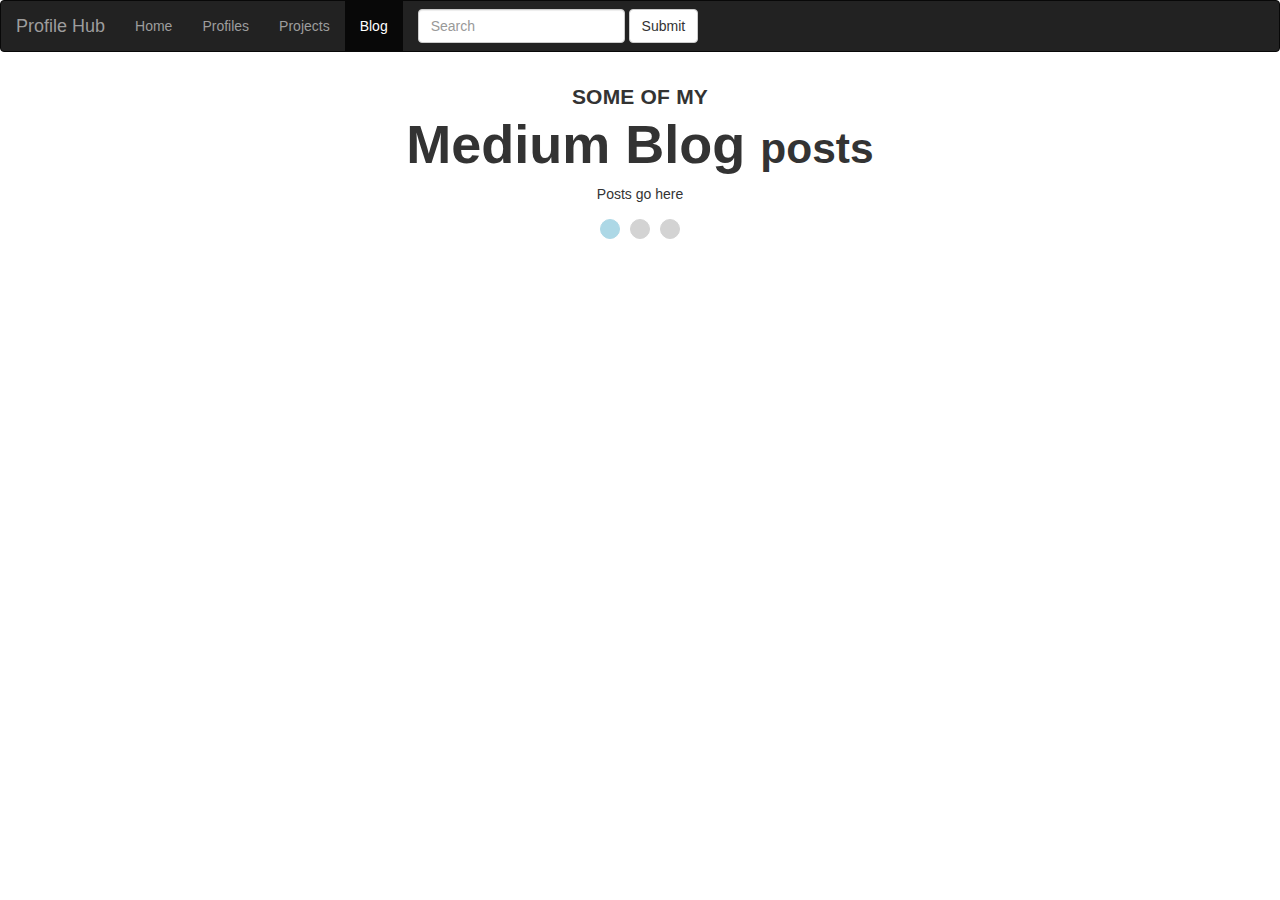
<file: blog/index.html>
<html>
    <head>
        <link rel="stylesheet" type="text/css" href="https://maxcdn.bootstrapcdn.com/bootstrap/3.3.7/css/bootstrap.min.css" integrity="sha384-BVYiiSIFeK1dGmJRAkycuHAHRg32OmUcww7on3RYdg4Va+PmSTsz/K68vbdEjh4u" crossorigin="anonymous">
        <script
          src="https://code.jquery.com/jquery-3.2.1.min.js"
          integrity="sha256-hwg4gsxgFZhOsEEamdOYGBf13FyQuiTwlAQgxVSNgt4="
          crossorigin="anonymous"></script>
        <script src="https://maxcdn.bootstrapcdn.com/bootstrap/3.3.7/js/bootstrap.min.js" integrity="sha384-Tc5IQib027qvyjSMfHjOMaLkfuWVxZxUPnCJA7l2mCWNIpG9mGCD8wGNIcPD7Txa" crossorigin="anonymous"></script>
        
        <script type="text/javascript" src="index.js"></script>
        <link rel="stylesheet" type="text/css" href="index.css">
        
    </head>
    <body>
        <nav class="navbar navbar-inverse">
            <div class="container-fluid">
              <div class="navbar-header">
                <a class="navbar-brand" href="#">Profile Hub</a>
              </div>
              <ul class="nav navbar-nav">
                <li><a href="../index.html">Home</a></li>
                <li><a href="../index.html">Profiles</a></li>
                <li><a href="../projects/index.html">Projects</a></li>
                <!-- <li><a href="../tutorials/">Tutorials</a></li> -->
                <li class="active"><a href="index.html">Blog</a></li>
              </ul>
              <form class="navbar-form navbar-left">
                <div class="form-group">
                  <input type="text" class="form-control" placeholder="Search">
                </div>
                <button type="submit" class="btn btn-default">Submit</button>
              </form>
            </div>
          </nav>
        <section id="blog" class="blog">
            <div class="blog__header">
              <p class="blog__header1">some of my</p>
              <h2 class="blog__header2">Medium Blog
                <span class="blog__header2Span">posts</span>
              </h2>
            </div>
            <ul class="blog__slider">
              Posts go here
            </ul>
            <ul class="blog__counter">
              <li class="blog__counterItem blog__counterItem-active"></li>
              <li class="blog__counterItem"></li>
              <li class="blog__counterItem"></li>
            </ul>
          </section>
    </body>
</html>
</file>
<file: blog/index.css>
a {
    color: inherit;
    text-decoration: none;
  }
  
  ul {
    list-style: none;
  }
  
  .blog {
    margin: 3rem 1rem;
    display: flex;
    flex-direction: column;
    justify-content: center;
    align-items: center;
  }
  .blog__header {
    text-align: center;
  }
  .blog__header1 {
    margin: 0;
    font-size: 2.1rem;
    font-weight: bold;
    letter-spacing: .2px;
    text-transform: uppercase;
  }
  .blog__header2 {
    margin-top: .3rem;
    font-size: 5.4rem;
    font-weight: bolder;
  }
  .blog__header2Span {
    font-weight: bolder;
    font-size: 4.25rem;
  }
  .blog__slider {
    padding: 0;
    display: flex;
    flex-direction: row;
    justify-content: center;
  }
  .blog__post {
    margin: 3rem 1rem;
    width: 25%;
    -webkit-box-shadow: 9px 9px 20px 0px rgba(0, 0, 0, 0.4);
    -moz-box-shadow: 9px 9px 20px 0px rgba(0, 0, 0, 0.4);
    box-shadow: 9px 9px 20px 0px rgba(0, 0, 0, 0.4);
  }
  .blog__topImg {
    max-width: 100%;
    min-height: 55%;
  }
  .blog__content {
    padding: .8rem;
  }
  .blog__preview {
    font-size: .95rem;
    font-weight: 300;
  }
  .blog__title {
    margin-top: 0;
    font-size: 2.4rem;
    font-weight: bold;
  }
  .blog__intro {
    line-height: 1.5;
    color: black;
  }
  .blog__info {
    font-size: 2.9rem;
    font-weight: 300;
  }
  .blog__author {
    font-size: 1.9rem;
    color: black;
  }
  .blog__date {
    font-size: 1.85rem;
    color: black;
  }
  .blog__counter {
    margin: 0;
    padding: 0;
    display: flex;
    flex-direction: row;
  }
  .blog__counterItem {
    height: 20px;
    width: 20px;
    margin: .5rem;
    background-color: lightgray;
    border: 1px solid lightgray;
    border-radius: 25px;
  }
  .blog__counterItem:hover {
    cursor: pointer;
  }
  .blog__counterItem-active {
    border: 1px solid lightblue;
    background-color: lightblue;
  }
</file>
